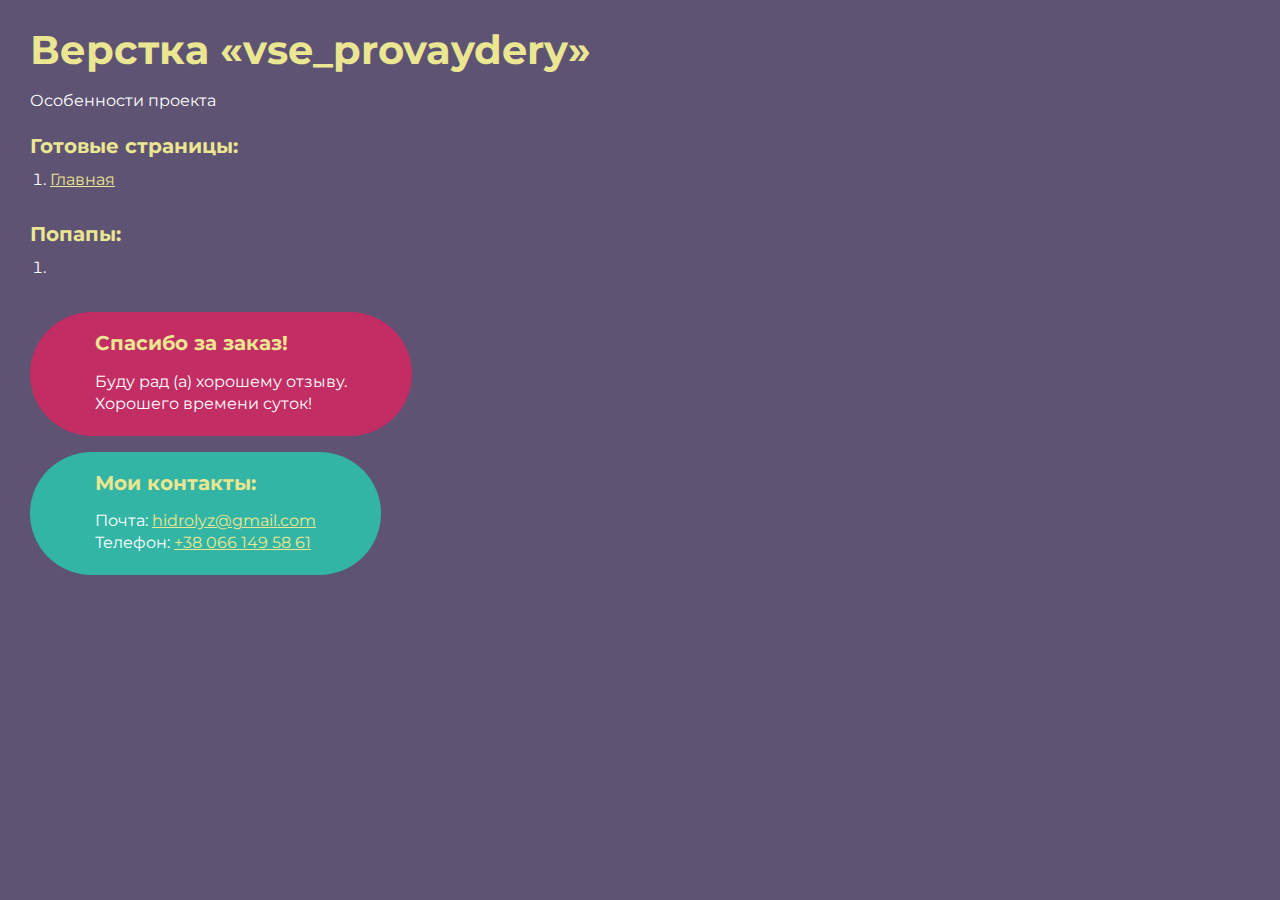
<file: index.html>
<!DOCTYPE html>
<html>

<head>
	<meta charset="UTF-8">
	<meta name="viewport" content="width=device-width, initial-scale=1.0">
	<title>Верстка «vse_provaydery»</title>
</head>

<body>
	<div class="rootpage">
		<h1>Верстка «vse_provaydery»</h1>
		<div class="rootpage__info">
			Особенности проекта
		</div>
		<h2>Готовые страницы:</h2>
		<ol class="rootpage__list">
			<li><a target="_blank" href="home.html">Главная</a></li>
		</ol>
		<h2>Попапы:</h2>
		<ol class="rootpage__list">
			<li><a target="_blank" href="home.html#"></a></li>
		</ol>
		<div class="rootpage__tnx">
			<h2>Спасибо за заказ!</h2>
			<p>Буду рад (а) хорошему отзыву.</p>
			<p>Хорошего времени суток!</p>
		</div>
		<div class="rootpage__contacts">
			<h2>Мои контакты:</h2>
			<p>Почта: <a href="mailto:email@gmail.com">hidrolyz@gmail.com</a></p>
			<p>Телефон: <a href="tel:8800800800">+38 066 149 58 61</a></p>
		</div>
	</div>
</body>
<style>
	@charset "UTF-8";
	@import url("https://fonts.googleapis.com/css?family=Montserrat:regular,700&display=swap");

	*,
	*::before,
	*::after {
		padding: 0px;
		margin: 0px;
		border: 0px;
		box-sizing: border-box;
	}

	html,
	body {
		height: 100%;
		margin: 0;
		padding: 0;
		min-width: 320px;
		width: 100%;
		color: #fff;
		background-color: #5e5373;
	}

	body {
		font-family: Montserrat;
		font-size: 100%;
		line-height: 1;
		font-size: 1rem;
	}

	a {
		text-decoration: underline;
		color: #ebe691
	}

	a:visited {
		text-decoration: underline;
		color: #aaa768;
	}

	a:hover {
		text-decoration: none;
	}

	ul li {
		list-style: none;
	}

	img {
		vertical-align: top;
	}

	.wrapper {
		width: 100%;
		min-height: 100%;
		overflow: hidden;
	}

	.rootpage {
		padding: 30px;
		display: flex;
		flex-direction: column;
		align-items: flex-start;
	}

	@media (max-width: 767px) {
		.rootpage {
			padding: 30px 15px;
		}
	}

	h1 {
		color: #ebe691;
		font-size: 2.5rem;
		margin: 0px 0px 1.25rem 0px;
	}

	@media (max-width: 767px) {
		h1 {
			font-size: 1.85rem;
			margin: 0px 0px 1.25rem 0px;
		}
	}

	h2 {
		color: #ebe691;
		font-size: 1.25rem;
		margin: 0px 0px 1rem 0px;
	}

	@media (max-width: 767px) {
		h2 {
			font-size: 1.125rem;
			margin: 0px 0px 1rem 0px;
		}
	}

	.rootpage__info {
		line-height: 140%;
		margin: 0px 0px 1.5rem 0px;
	}

	.rootpage__list {
		margin: 0px 0px 2.25rem 1.25rem;
	}

	.rootpage__list li:not(:last-child) {
		margin: 0px 0px 15px 0px;
	}

	.rootpage__contacts,
	.rootpage__tnx {
		border-radius: 200px;
		padding: 20px 65px;
		line-height: 140%;
	}

	@media (max-width: 767px) {

		.rootpage__contacts,
		.rootpage__tnx {
			border-radius: 40px;
			padding: 20px;
		}
	}

	.rootpage__contacts {
		background: #32b5a4;

	}

	.rootpage__contacts a {
		color: #ebe691;
	}

	.rootpage__tnx {
		background: #c22d63;
		margin: 0px 0px 1rem 0px;
	}
</style>

</html>
</file>
